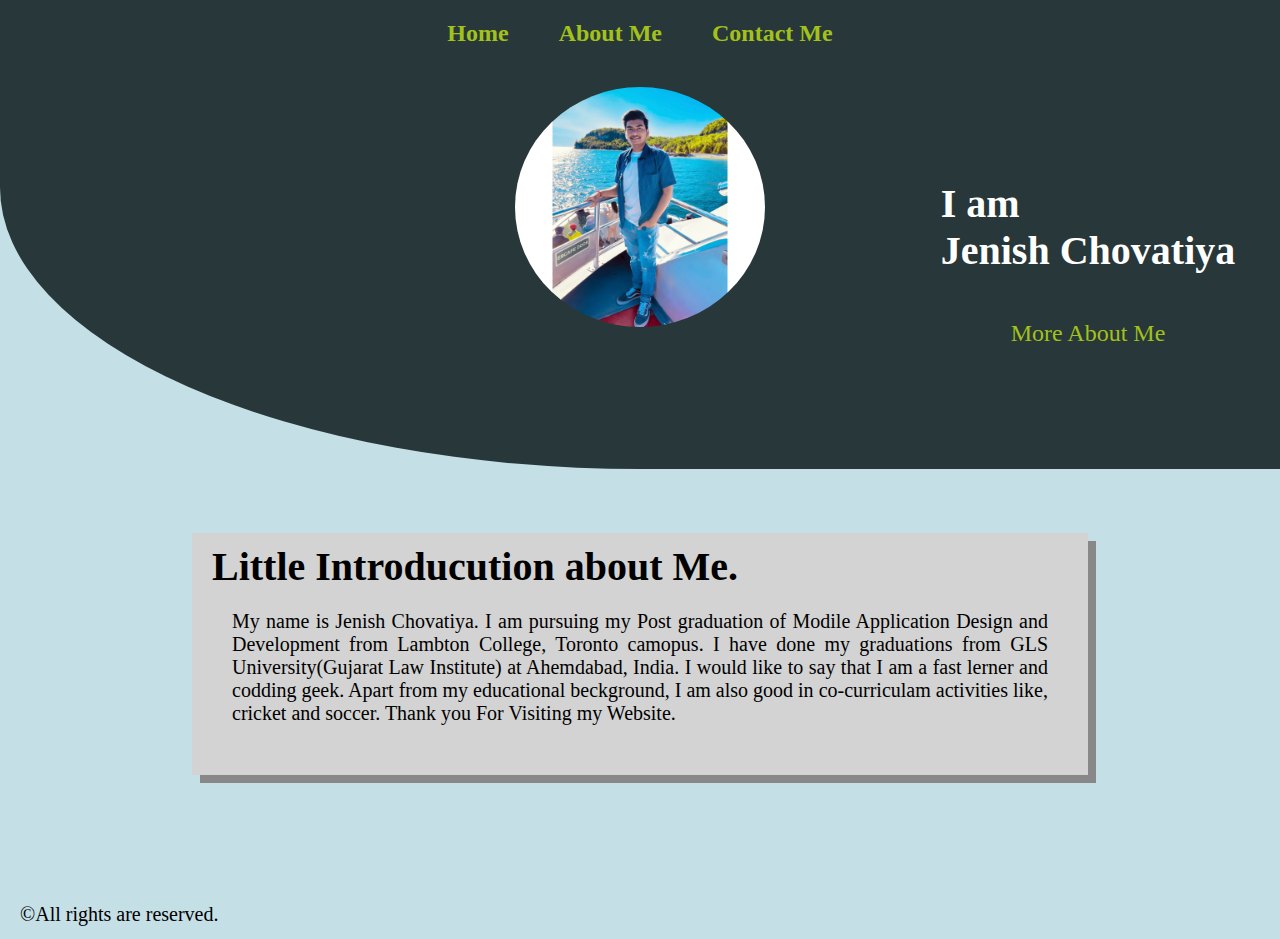
<file: index.html>
<!DOCTYPE html>
<html lang="en">
<head>
    <meta charset="UTF-8">
    <meta http-equiv="X-UA-Compatible" content="IE=edge">
    <meta name="viewport" content="width=device-width, initial-scale=1.0">
    <title>Home Page</title>
    <link rel="stylesheet" href="main.css">
</head>
<body>

    <nav class="navbar">
    <ul>
        <li><a href="index.html">Home</a></li>
        <li><a href="aboutme.html">About Me</a></li>
        <li><a href="contactme.html">Contact Me</a></li>
        
    </ul>
    </nav>

    <div class="container">
    
        <div class="avatar">
             
            <img class="avatar__image" src="profile.JPG" />
        </div>

        <section id="home">
        <div class="main">
            <h1 class="name"> I am <br> Jenish Chovatiya</h1>
            <br><br><form action = "aboutme.html"> 
                <button type = "submit" class = "btn" >
                     More About Me
                </button>
        </form>
         </div>
        </section> 
    
    </div>
  
       
   


    <div class ="personalinfo"> 
    <selection id="about">
            <h1 class="headings">Little Introducution about Me.</h1>
            <div id = "intro">
                <p> 
                    My name is Jenish Chovatiya. I am pursuing my Post graduation of Modile Application Design and
                    Development from Lambton College, Toronto camopus. I have done my graduations from GLS University(Gujarat Law Institute) at Ahemdabad, India.
                    I would like to say that I am a fast lerner and codding geek. Apart from my educational beckground, I am 
                    also good in co-curriculam activities like, cricket and soccer.
                    Thank you For Visiting my Website.  
                </p>    
            </div>
    </selection>
</div>


    <footer> <span>&copy;</span>All rights are reserved.</footer>
</body>
</html>
</file>
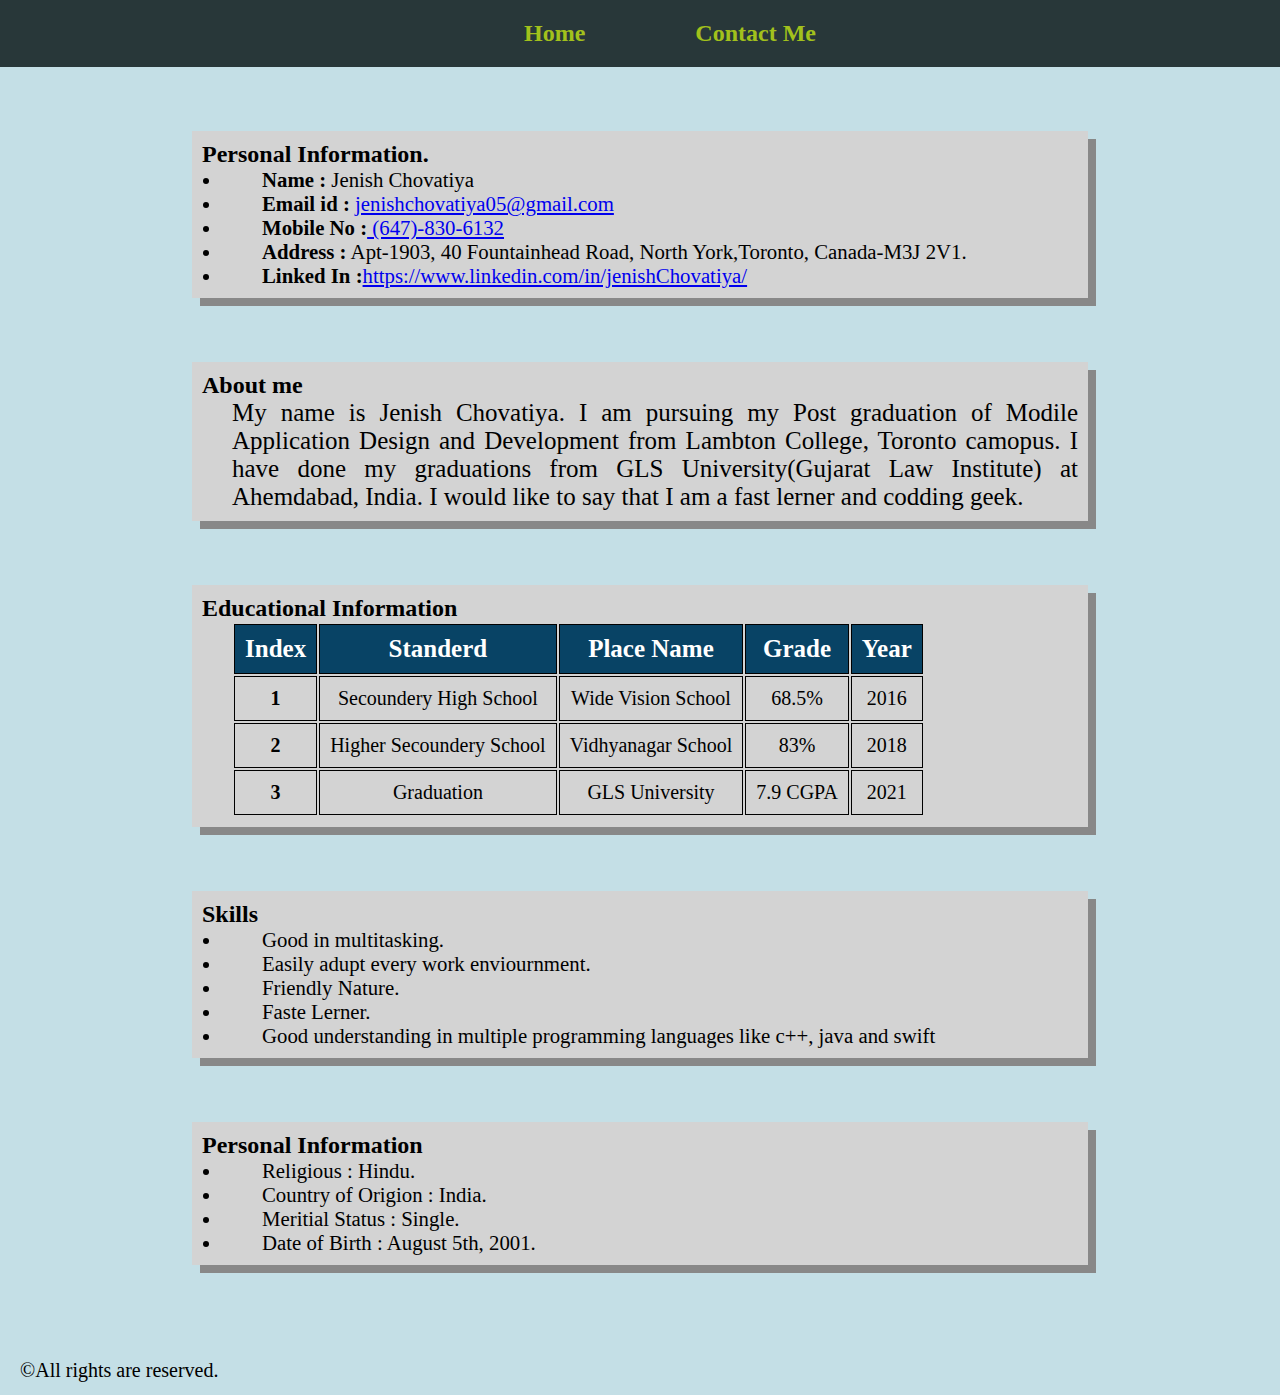
<file: aboutme.html>
<!DOCTYPE html>
<html lang="en">
<head>
    <meta charset="UTF-8">
    <meta http-equiv="X-UA-Compatible" content="IE=edge">
    <meta name="viewport" content="width=device-width, initial-scale=1.0">
    <title>About me Page</title>
    <link rel="stylesheet" href="content.css">
</head>
<body>

    

    <nav class="navbar">
        <ul>
            <li><a href="index.html">Home</a></li>
            <li><a href="contactme.html">Contact Me</a></li>
        </ul>
        </nav>

        <div class ="personalinfo"><b>Personal Information.</b> 
        <section>
        <p class="containt"> 

        <ul>
            <li><B>Name :</B> Jenish Chovatiya</li>
            <li><B>Email id :</B> <a href="mailto:jenishchovatiya05@gmail.com">jenishchovatiya05@gmail.com</a></li>
            <li><b>Mobile No :</b><a href="tel:647-830-6132"> (647)-830-6132 </li></a>
            <li><b>Address :</b> Apt-1903, 40 Fountainhead Road, North York,Toronto, Canada-M3J 2V1. </li>
            <li><b>Linked In :</b><a href="https://www.linkedin.com/in/jenishChovatiya/">https://www.linkedin.com/in/jenishChovatiya/</a></li>
        </ul>
        </p>
    </div>
    
    <div class ="personalinfo"> <b>About me</b> <br>
        
        <p class="containt">
            My name is Jenish Chovatiya. I am pursuing my Post graduation of Modile Application Design and
            Development from Lambton College, Toronto camopus. I have done my graduations from GLS University(Gujarat Law Institute) at Ahemdabad, India.
            I would like to say that I am a fast lerner and codding geek.

        </p>    
       
    </div>
</section>


    <div class ="personalinfo"> <b>Educational Information </b><br>
    <table>
        <tr>
            <th>Index</th>
            <th>Standerd</th>
            <th>Place Name</th>
            <th>Grade</th>
            <th>Year</th>
        </tr>

        <tr>
            <td><b>1</b></td>
            <td>Secoundery High School</td>
            <td>Wide Vision School</td>
            <td>68.5%</td>
            <td>2016</td>
        </tr>    


        <tr>
            <td><b>2</b></td>
            <td>Higher Secoundery School</td>
            <td>Vidhyanagar School</td>
            <td>83%</td>
            <td>2018</td>
        </tr>    


        <tr>
            <td><b>3</b></td>
            <td>Graduation </td>
            <td>GLS University</td>
            <td>7.9 CGPA</td>
            <td>2021</td>
        </tr>    

    </table>

    </div>

</div>
    

<div class ="personalinfo"> <b>Skills</b> <br>
        <ul>
            <li>Good in multitasking.</li>
            <li>Easily adupt every work enviournment.</li>
            <li>Friendly Nature.</li>
            <li>Faste Lerner.</li>
            <li>Good understanding in multiple programming languages like c++, java and swift</li>
        </ul>

    </div>


    <div class ="personalinfo"> <b>Personal Information</b><br>
        <ul class="list">
            <li>Religious : Hindu.</li>
            <li>Country of Origion : India.</li>
            <li>Meritial Status : Single.</li>
            <li>Date of Birth : August 5th, 2001.</li>
        </ul>
    </div>

    <footer> <span>&copy;</span>All rights are reserved.</footer>

</body>
</html>
</file>
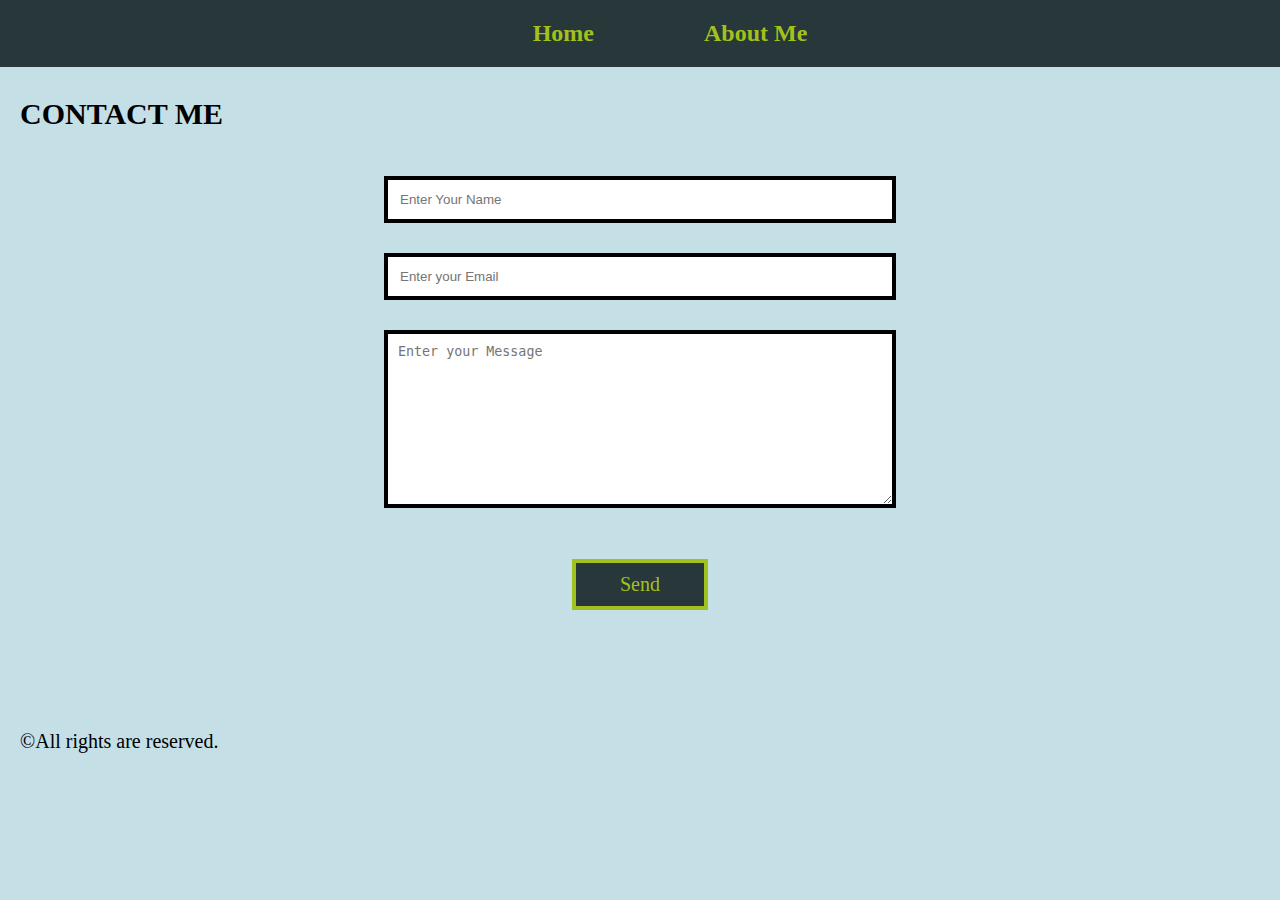
<file: contactme.html>
<!DOCTYPE html>
<html lang="en">
<head>
    <meta charset="UTF-8">
    <meta http-equiv="X-UA-Compatible" content="IE=edge">
    <meta name="viewport" content="width=device-width, initial-scale=1.0">
    <title>Document</title>
    <link rel="stylesheet" href="content.css">
</head>
<body>

    <nav class="navbar">
        <ul>
            <li><a href="index.html">Home</a></li>
            <li><a href="aboutme.html">About Me</a></li>
        </ul>
        </nav>



    <section id = "contact">
        <h1 class = "headings1">CONTACT ME</h1>
        <form action = "" class = "form">
            <input type="text" name = "name" class = "input" placeholder="Enter Your Name">
            <input type="email" name="email" class = "input" placeholder="Enter your Email">
            <textarea name = "msg" id = "msg" cols = "30" rows="10" placeholder="Enter your Message"></textarea>
            <input type = "submit" value="Send" id = "send" >
        </form>

    </section>



    <footer> <span>&copy;</span>All rights are reserved.</footer>
</body>
</html>
</file>
<file: main.css>
body{
    background-color: #C4DFE6;
}
*{
    margin: 0;
    padding: 0;
    box-sizing: border-box;
}


/* For Navigation bar */
.navbar{
    display: flex;
    justify-content: center;
    align-items: center;
    background-color: #283739;
    position: initial;
    top: 0;
}

.navbar ul{
    display: flex;
    list-style: none;
    margin: 20px 0px;
}

.navbar ul li{
    font-family: 'Times New Roman', Times, serif;
    font-size: 1.5rem;
    font-weight: bold;
}

.navbar ul li a{
    text-decoration: none;
    color: #a2c11c;
    padding: 8px 25px;
    transition: all .5s ease;
}
.navbar ul li a:hover{
    background-color: #118a7e ;
    color:#fff;
    box-shadow: 0 0 10px #fff;
    font-size: 1.9rem;
}


/* Css for Home Section */

/* here '#home' is a id which is available inside the home section */
#home{
    display: flex;
    flex-direction: column;
    justify-content: right;
    align-items: center;
    padding-top: 8%;
    padding-bottom: 10px;
    font-size: 20px;
}

.container {
    /* Background color */
    background-color: #283739;


    /* Curved corners */
    border-bottom-left-radius: 50% 70%;
    border-bottom-right-radius: 0% 80%;
    padding-bottom: 20px;
    padding-top: 20px;
}


/* Image of mine */
.avatar {
    /* Rounded border */
    border-radius: 50%;
    height: 250px;
    width: 250px;

    margin-left: auto;
    margin-right: auto;

    padding-bottom: 10px;
    display: flex;
    flex-basis: 80%;
    
}

.avatar__image {
    /* Rounded border */
    border-radius: 200%;
    /* Take full size */
    height: 100%;
    width: 100%;
   
}

.main{
    display: flex;
    flex-direction: column;
    align-items: center;
    position: absolute;
    top: 20%;
    color: #fff;
    padding-left: 70%;
}


.btn{
    background-color: #283739;
    color: #a2c11c;
    text-align: center;
    size: 10px;
    outline: none;
    border: 2px  #118a7e;
    font-size: 1.5rem;
    transition: all .5s ease;
    font-family: 'Times New Roman', Times, serif;
}

.btn:hover{
    cursor: pointer;    
    background-color: #118a7e;
    color: #fff;
    box-shadow: 0 0 20px  white;
    font-size: 1.9rem;
    font-weight: bold;
}

html{
    scroll-behavior: smooth;
}

/* Little Intro section in home page */
#about{
    display: flex;
    flex-direction: column;

}

#intro{
    display: flex;
    flex-direction: column;
    text-align: justify;
    padding: 20px;
    font-size: 20px;
    font-family: serif;
    padding-right: 30px;
    padding-left: 30px;
}

#intro p{
    font-size: 2erm;
    margin-bottom: 20px;

}

.headings{
    padding-left: 10px;
    font-size: 2.5rem;

}

footer
{
    font-size: 20px;
    font-family: 'Times New Roman';
    padding-left: 20px;
    margin-bottom: 1%;
    margin-top: 10%;
}

.personalinfo {
   
    margin-top:5%;
    margin-right: auto;
    margin-left: auto;
    background-color: lightgrey;
    text-align: justify;
    padding: 10px;
    box-sizing: 10px;
    height: auto;
    width: 70%;
    box-shadow: 8px 8px #888888 ;
    font-size: 1.5rem;
    font-family: 'Times New Roman', Times, serif;
    margin-bottom: 30px;
   
  }

    
p.containt{
    font-size:25px;
    font-family: 'Times New Roman', Times, serif;
    padding-left: 30px;
    text-align: justify;
   
}




/*For Tablet Responsive*/
@media only screen and (max-width: 800px){

    .navbar ul li{
        font-family: 'Times New Roman', Times, serif;
        font-size: 1.3rem;
        font-weight: bold;
    }
    
    
    .avatar__image{
        margin-left: -80px;
        margin-top: 20px;
        width: 100%;
        height: 100%;
    }

    .name{
        margin-top: -40px;
        margin-left: -60px;
    }

    .btn
    {
        margin-top: -30px;
        margin-left: -100px;
    }

    .headings{
        margin-top: 3%;
        font-size: 1.6rem;

    }

    .personalinfo{
        margin-top: 10%;
        width: 80%;
    }
    
}




/* For Mobile Responsive. */
@media only screen and (max-width: 500px) {


.container {
    /* Curved corners */
    border-bottom-left-radius: 110% 90%;
    border-bottom-right-radius: 110% 90%;
   
}



    .navbar ul li{
        font-size: 1rem;
        font-weight: bold;
    }
    
    
    .avatar__image{
        margin-left: -80px;
        margin-top: 20px;
        width: 80%;
        height: 80%;
        margin-top: 40px;
    }

    .name{
        margin-top: -40px;
        margin-left: -90px;
        font-size: 1.3rem;
    }

    .btn
    {
        margin-top: -20px;
        margin-left: -110px;
        font-size: 1.3rem;
    }

    .headings{
        margin-top: 3%;
        font-size: 1.3rem;

    }

    .personalinfo{
        margin-top: 18%;
        width: 90%;
        font-size: .8rem;
    }

    #intro{
        font-size: 1rem;
    }
   
}
</file>
<file: content.css>
body{
    background-color: #C4DFE6;
}

*{
    margin: 0;
    padding: 0;
    box-sizing: border-box;
}

html{
    scroll-behavior: smooth;
}

/* For Navigation bar */
.navbar{
    display: flex;
    justify-content: center;
    align-items: center;
    background-color: #283739;
    position: initial;;
    top: 0;

}

.navbar ul{
    display: flex;
    list-style: none;
    margin: 20px 0px;
}

.navbar ul li{
    font-family: 'Times New Roman', Times, serif;
    font-size: 1.5rem;
    font-weight: bold;
}

.navbar ul li a{
    text-decoration: none;
    color: #a2c11c;
    padding: 8px 25px;
    transition: all .5s ease;
}
.navbar ul li a:hover{
    background-color: #118a7e ;
    color:#fff;
    box-shadow: 0 0 10px #fff;
    font-size: 1.9rem;
}

#about{
    display: flex;
    flex-direction: column;

}

#introduction{
    display: flex;
    flex-direction: column;
    text-align: justify;
    padding: 20px;
    font-size: 20px;
    font-family: serif;
    
}
#introduction p{
    font-size: 2erm;
    margin-bottom: 20px;
   padding-left: 30px;
   padding-right: 30px;
   font-size: 20px;
   font-family: 'Times New Roman', Times, serif;
   font-style: normal;
   text-align: justify;

}


h1{
    font-family: 'Times New Roman', Times, serif;
    font-size: 30px;
    padding: 10px;
    padding-left: 20px;
    text-align: justify;
    padding-top: 30px;
}

li{
    font-family: 'Times New Roman', Times, serif;
    font-size: 1.3rem;
    font-weight: normal;
    padding-left: 40px;
}

p{
    font-family:Arial, Helvetica, sans-serif;
    font-size: 1.3rem;
    font-weight: normal;
    padding-left: 40px;
}

table {
    padding-left: 30px ;
    
}

th{
    border: 1px solid black;
    text-align: center;
    padding: 10px;
    font-size: 25px;
    font-family: Georgia, 'Times New Roman', Times, serif;
   background: #084365;
   color: #fff;
}
td {
    border: 1px solid black;
    text-align: center;
    padding: 10px;
    font-size: 20px;
}

tr:hover {
    background-color: #DEA057;
}

footer
{
    font-size: 20px;
    font-family: 'Times New Roman';
    padding-left: 20px;
    padding-top: 5%;
   margin-bottom: 1%;
}

.list{
    list-style: disc;
}


/* Contect me section*/
#contace{
    display: flex;
    flex-direction: column;
    box-sizing: border-box;
    background-color: rgba(0 0 0 0.9);
    color: white;
    padding: 20px;
}

.form{
    display: flex;
    flex-direction: column;
    box-sizing: border-box;
    align-items: center;
    margin: 20px 0px;

}

.input{
    padding: 12px;
    margin: 15px;
    width: 40%;
    border : 4px solid;
    
}

#msg{
    width: 40%;
    padding: 10px;
    margin: 15px;
    border: 4px solid;
}

#send{
    padding: 10px;
    width: 10%;
    margin: 40px;
    border: none;
    outline : 4px solid;
    font-size: 20px;
    background-color:#283739;
    color : #a2c11c;
    transition: all .5s ease;
    font-family: 'Times New Roman', Times, serif;
}

#send:hover{
    cursor: pointer;    
    background-color: #118a7e;
    color: #fff;
    box-shadow: 0 0 30px  #000;
    font-size: 1.9rem;
    font-weight: bold;

}



.personalinfo {
   
    margin-top:5%;
    margin-right: auto;
    margin-left: auto;
    background-color: lightgrey;
    text-align: justify;
    padding: 10px;
    box-sizing: 10px;
    height: 80%;
    width: 70%;
    box-shadow: 8px 8px #888888 ;
    font-size: 1.5rem;
    font-family: 'Times New Roman', Times, serif;
    margin-bottom: 30px;
  }

    
p.containt{
    font-size:25px;
    font-family: 'Times New Roman', Times, serif;
    padding-left: 30px;
    text-align: justify;
   
}

li{
    margin-left: 20px;

}



/*Tablet Resposive*/
@media only screen and (max-width: 800px){

    .navbar ul li{
        font-size: 1.3rem;
    }
    
    .personalinfo{
        font-size: 1.3rem;
    }
    
    
    
    .personalinfo {
        height: auto;
        width: 80%;
        font-size: 1.3rem;
    }
    
        
    p.containt{
        font-size:1rem;
        font-family: 'Times New Roman', Times, serif;
        padding-left: 30px;
        text-align: justify;
       
    }
    
    li{
        font-size: 1rem;
    }
    
    
    th{
        padding: 1px;
        font-size: 1rem;
    }
    td {
        padding: 1px;
        font-size: 1rem;
    }
    
    
    .headings1{
        margin-top: 10%;
        font-size: 1.8rem;
        text-align: center;
    }
    
    
    
    .form{
        width: 100%;
    }
    
    
    .input{
        margin-top: 30px;
        padding: 10px;
        width: 80%;
        border : 3px solid;
    }
    
    
    #msg{
        width: 80%;
        border: 3px solid;
        margin-top: 30px;
    }
    
    
    
    #send{
        width: 20%;
        font-size: 2rem;
    }
    
    
    }
    
    


/*Mobile Resposive*/
@media only screen and (max-width: 500px){

    .navbar{
        top: 0;
        width: 100%;
        margin-left: auto;
        margin-right: auto;
        padding-top: 1px;
        word-spacing: 1px;
        position: initial;
    }

    .navbar ul li{
        font-size: 1.2rem;
       
    }


    .navbar ul li a{
        padding: 1px 1px;
        transition: all .8s ease;
        margin-right: 10px;
    }   

    
    .personalinfo {
        height: auto;
        width: 90%;
        font-size: 1rem;
    }
    
        
    p.containt{
        font-size:.7rem;
        padding-left: 20px;
       
    }
    
    li{
        font-size: .7rem;
    }
    
    
    th{
        padding: .8px;
        font-size: .8rem;
    }
    td {
        padding: .8px;
        font-size: .8rem;
    }
    
    
    .headings1{
        margin-top: 10%;
        font-size: 1.5rem;
        
    }
    
    
    
    .form{
        width: 100%;
    }
    
    
    .input{
        margin-top: 20px;
        padding: 8px;
        width: 80%;
        border : 3px solid;
    }
    
    
    #msg{
        width: 80%;
        border: 3px solid;
        margin-top: 30px;
    }
    
    
    
    #send{
        width: 30%;
        font-size: 1.8rem;
    }
    
    
    }
</file>
